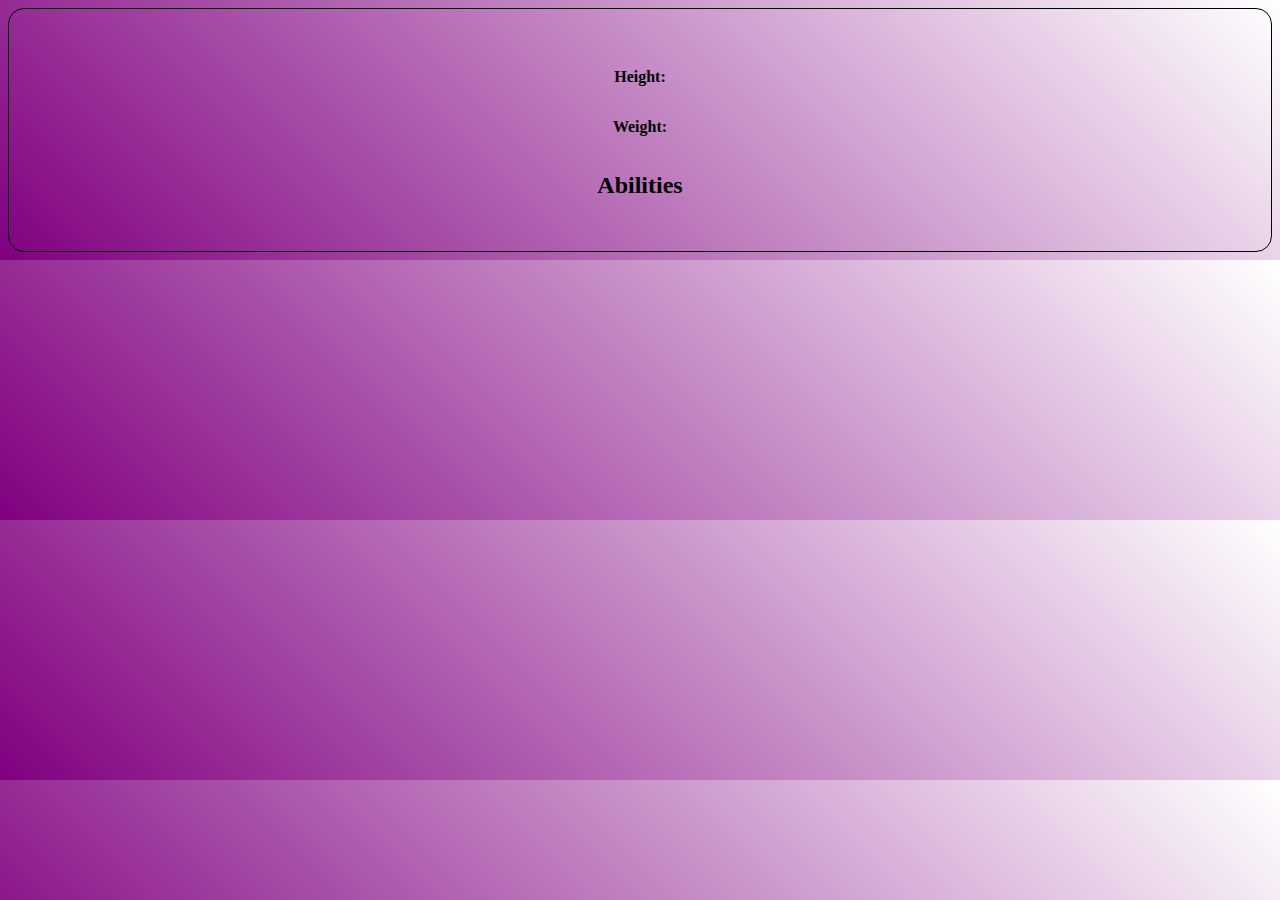
<file: index1.html>
<!DOCTYPE html>
<html lang="en">
<head>
    <meta charset="UTF-8">
    <meta name="viewport" content="width=device-width, initial-scale=1.0">
    <title>POKEMON</title>
</head>
<style>
    body{
        display: flex;
    justify-content: center;
    align-items: center;
    flex-direction: column;
    border: 1px solid black;
    border-radius: 16px;
    background: linear-gradient(45deg, purple, transparent);
    }
</style>
<body>
    <h1 id="pokemonName"></h1>
    <img id="pokemonImage" alt="">
    <p><strong>Height:</strong> <span id="pokemonHeight"></span></p>
    <p><strong>Weight:</strong> <span id="pokemonWeight"></span></p>
    <h2>Abilities</h2>
    <ul id="abilitiesList"></ul>
    
    <script>
        async function fetchPokemonDetails() {
            const urlParams = new URLSearchParams(window.location.search);
            const pokemonId = urlParams.get('id');

            try {
                const response = await fetch(`https://pokeapi.co/api/v2/pokemon/${pokemonId}`);
                const data = await response.json();

                document.getElementById('pokemonName').textContent = data.name.charAt(0).toUpperCase() + data.name.slice(1);
                document.getElementById('pokemonImage').src = data.sprites.front_default;
                document.getElementById('pokemonHeight').textContent = data.height / 10 + ' m'; // Convert decimetres to meters
                document.getElementById('pokemonWeight').textContent = data.weight / 10 + ' kg'; // Convert hectograms to kilograms

                const abilitiesList = document.getElementById('abilitiesList');
                data.abilities.forEach(ability => {
                    const listItem = document.createElement('li');
                    listItem.textContent = ability.ability.name.charAt(0).toUpperCase() + ability.ability.name.slice(1);
                    abilitiesList.appendChild(listItem);
                });
            } catch (error) {
                console.error(`Error fetching Pokémon details:`, error);
            }
        }

        window.onload = fetchPokemonDetails;
    </script>
</body>
</html>
</file>
